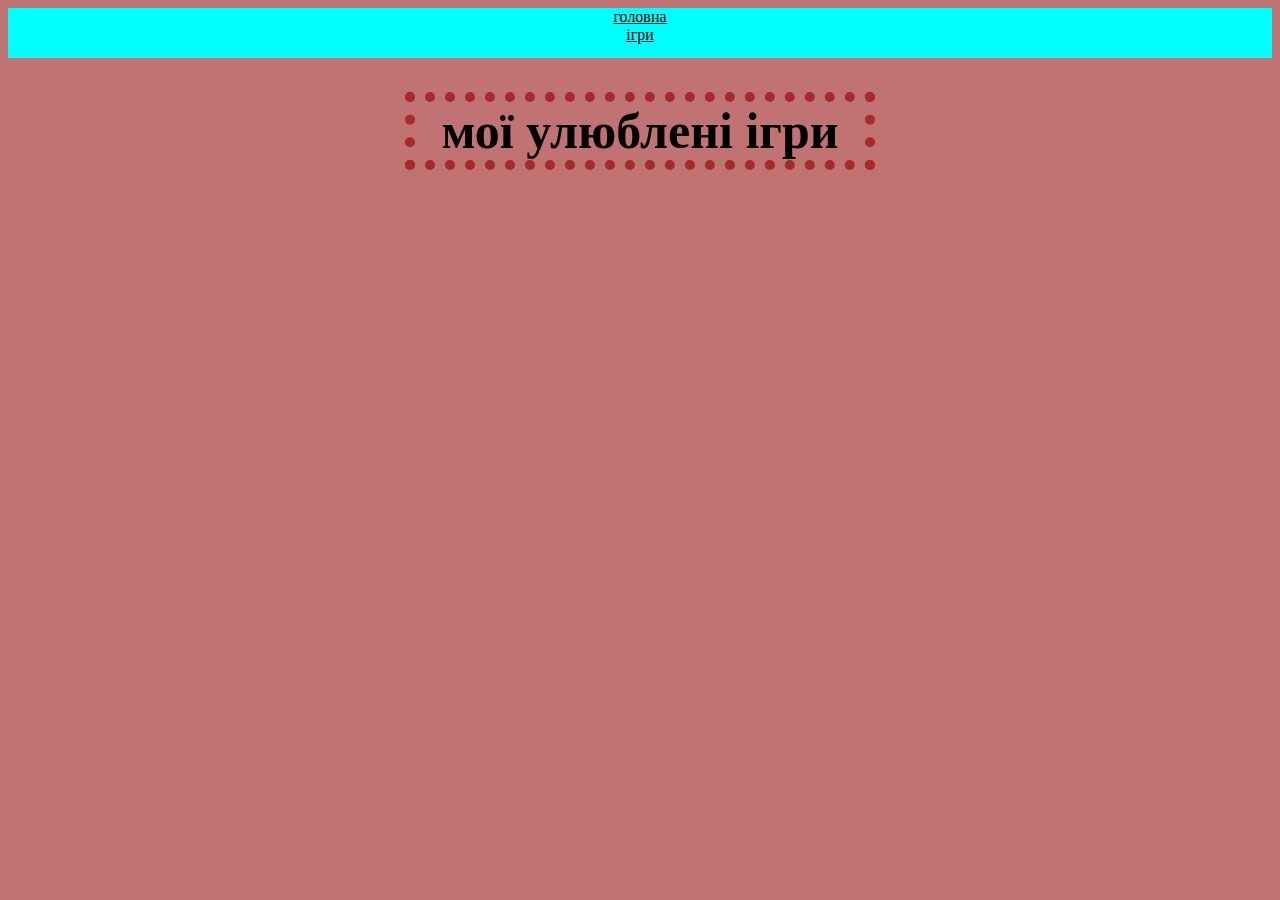
<file: index.html>
<!DOCTYPE html>
<html lang="en">
<head>
    <meta charset="UTF-8">
    <meta http-equiv="X-UA-Compatible" content="IE=edge">
    <meta name="viewport" content="width=device-width, initial-scale=1.0">
    <title>Document</title>
    <link rel="stylesheet" href="./style.css">
</head>
<body>
    <header>
        <a href="./index.html">головна</a>
        <a href="./img.html">ігри</a>
    </header>
    <div class="dd">
       <h1 class="main-title">мої улюблені ігри </h1>
    </div>
</body>
</html>
</file>
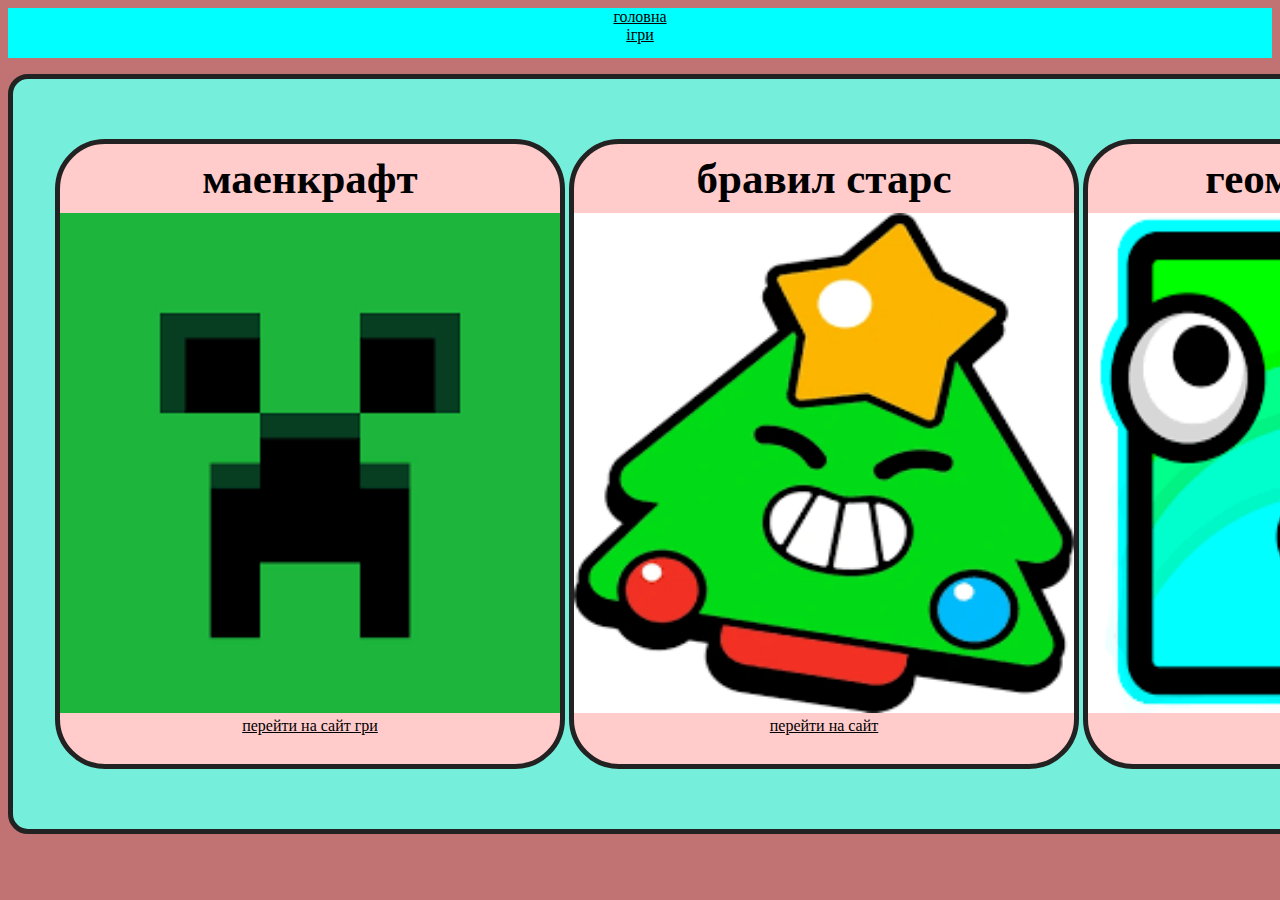
<file: img.html>
<!DOCTYPE html>
<html lang="en">
<head>
    <meta charset="UTF-8">
    <meta http-equiv="X-UA-Compatible" content="IE=edge">
    <meta name="viewport" content="width=device-width, initial-scale=1.0">
    <link rel="stylesheet" href="./style.css">
    <title>Document</title>
</head>
<body>
    <header>
        <a href="./index.html">головна</a>
        <a href="./img.html">ігри</a>
    </header>
    <ol class="card">
        <li class="game">
            <h2 class="name">маенкрафт</h2>
            <img src="./img/game1.png" alt="маенкрафт">
            <a href="https://www.minecraft.net/ru-ru">перейти на сайт гри </a>
            <div class="overlay">
                <h3>привіт</h3>
            </div>
        </li>
        <li class="game">
            <h2 class="name">бравил старс</h2>
            <img src="./img/images.png" alt="брвил старс"  class="photo">
            <a href="https://play.google.com/store/apps/details?id=com.supercell.brawlstars&hl=ru&gl=US&pli=1">перейти на сайт </a>
            <div class="overlay">
                <h3>привіт</h3>
            </div>
        </li>
        <li class="game">
            <h2 class="name">геометри деш </h2>
            <img src="./img/images (1).png" alt="геометри деш">
            <a href="https://play-apk.net/40-geometry-dash.html">скачати</a>
            <div class="overlay">
                <h3>привіт</h3>
            </div>
            
        </li>
    </ol>
</body>
</html>
</file>
<file: style.css>
body {
  background-color: #c17272
}
.game {
  width: 500px;
  height: 620px;
  display: inline-block;
  background-color: rgb(255, 203, 203);
  border: 5px solid #222222 ;
  margin: 2px;
  border-radius: 50px;
  position: relative;
}
img {
  width: 500px;
  height: 500px;
}

h2 {
  font-size: 43px;
  color: #000000;
  margin: 10px 0;
  display: flex;
  justify-content: center;
}


.card {
  width: 1580px;
  height: 750px;
  display: flex;
  border-radius: 20px;
  background-color: rgb(117, 239, 219);
  transition: 0.4s;
  border: 5px solid #222222;
  align-items: center;

}


a  {
  display: flex;
  justify-content: center;
}

.overlay {
  background-color: rgb(0, 0, 0);
  width: 100%;
  height: 100%;
  position: absolute;
  top:0;
  left: 0;
  opacity: 0;
  border-radius: 50px;
}


.game:hover .overlay {
  opacity: 1;
}


h3 {
  display: flex;
  justify-content: center;
  font-size: 51px;
}


h1 {
  font-size: 50px;
  width: 450px;
  border: dotted brown 10px;
  display: flex;
  justify-content: center;
}

.dd {
  display: flex;
  justify-content: center;
}

header {
  background-color: aqua;
  height: 50px;
}

a  {
  color: #000000;
  display: flex;
  justify-content: center;
}
</file>
